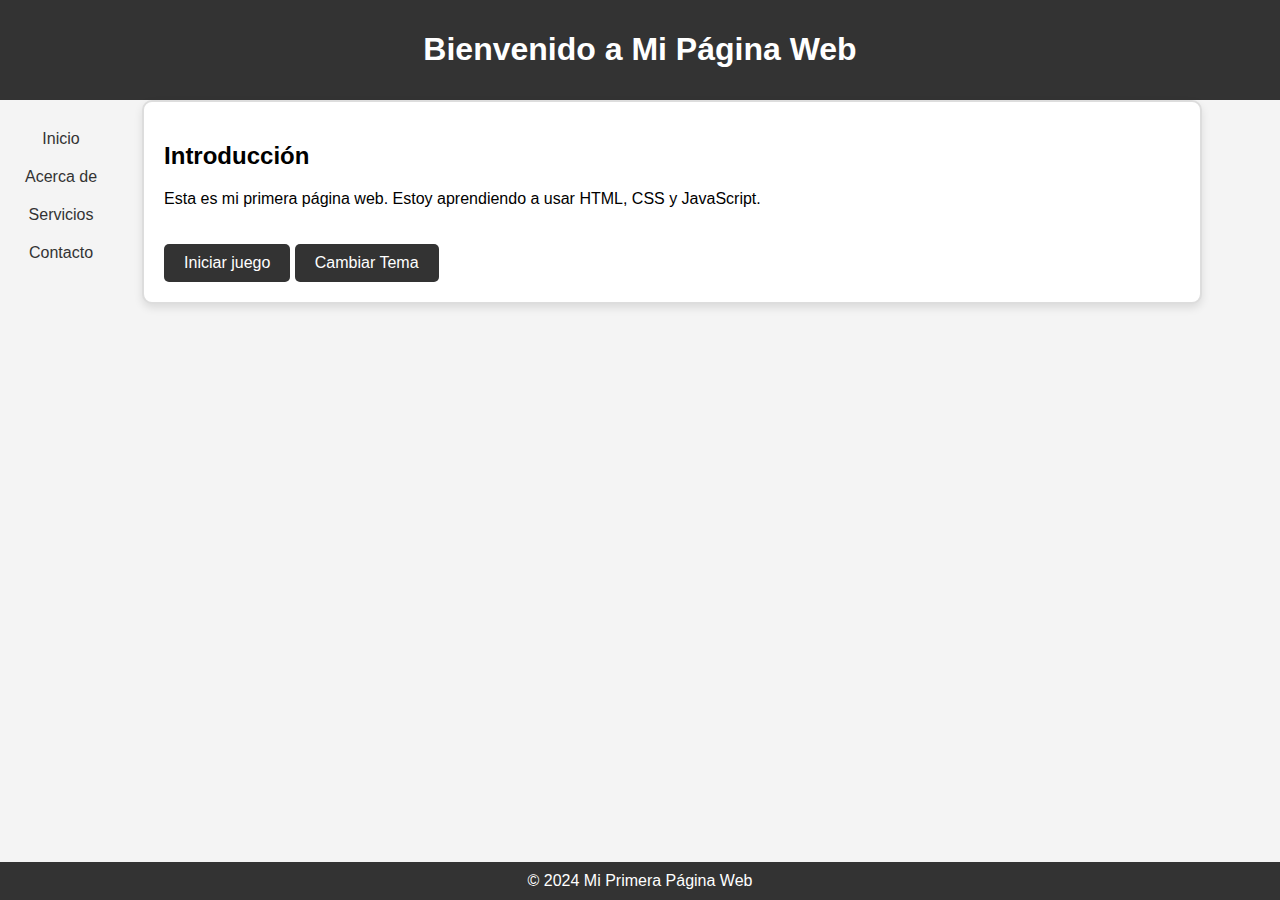
<file: index.html>
<!DOCTYPE html>
<html lang="es">
<head>
    <meta charset="UTF-8">
    <meta name="viewport" content="width=device-width, initial-scale=1.0">
    <title>Mi Primera Página Web</title>
    <link rel="stylesheet" href="styles.css">
</head>
<body>
    <header>
        <h1>Bienvenido a Mi Página Web</h1>
    </header>

    <div class="wrapper">
        <nav >
            <a href="#">Inicio</a>
            <a href="#">Acerca de</a>
            <a href="#">Servicios</a>
            <a href="#">Contacto</a>
        </nav>
    
        <div class="container">
            <h2>Introducción</h2>
            <p>Esta es mi primera página web. Estoy aprendiendo a usar HTML, CSS y JavaScript.</p>
            <button onclick="window.location.href='game.html'">Iniciar juego</button>
            <button onclick="toggleTheme()">Cambiar Tema</button>
        </div>
    </div>

    <footer>
        &copy; 2024 Mi Primera Página Web
    </footer>

    <script src="scripts.js"></script>
</body>
</html>
</file>
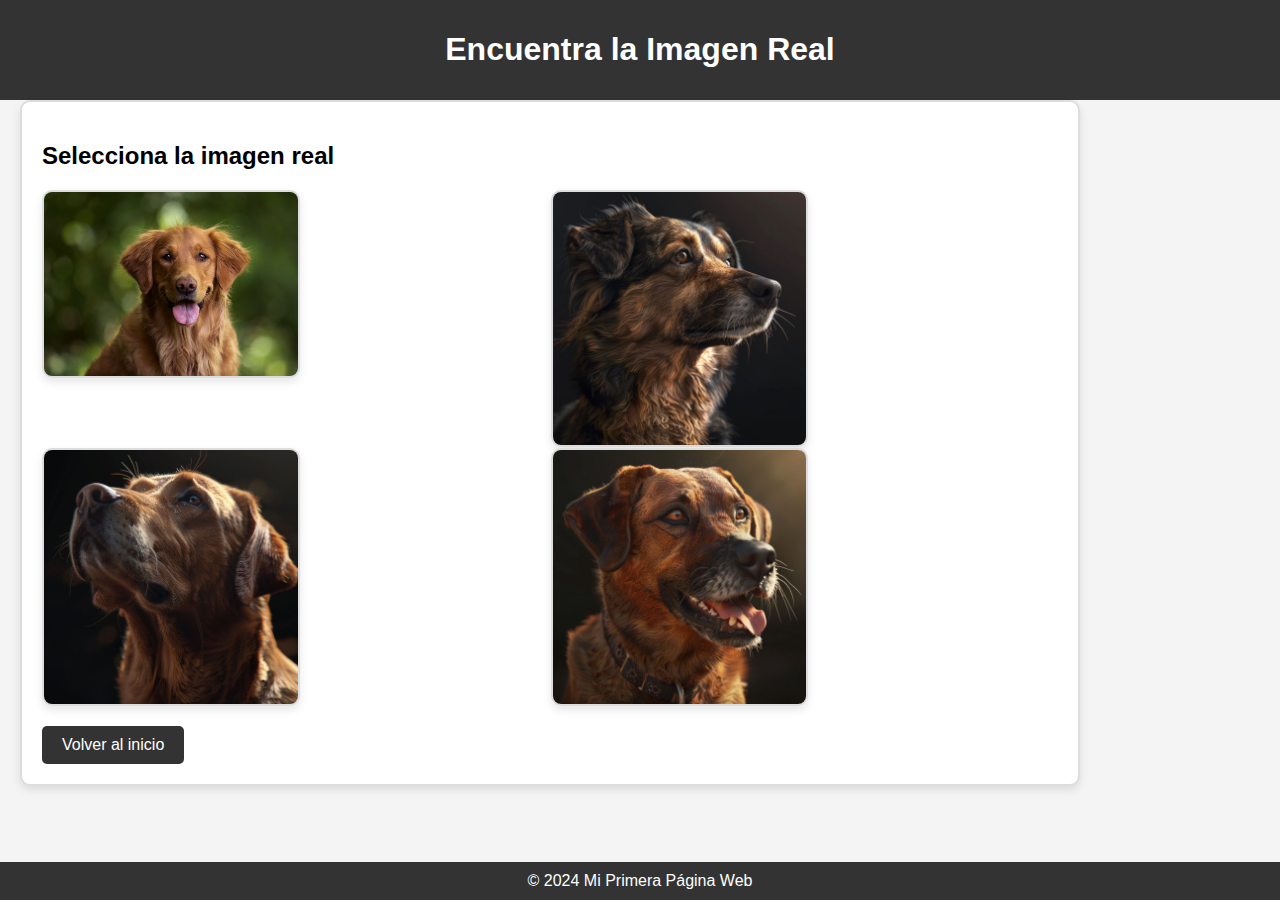
<file: game.html>
<!DOCTYPE html>
<html lang="es">
<head>
    <meta charset="UTF-8">
    <meta name="viewport" content="width=device-width, initial-scale=1.0">
    <title>Juego - Encuentra la Imagen Real</title>
    <link rel="stylesheet" href="styles.css">
</head>
<body>
    <header>
        <h1>Encuentra la Imagen Real</h1>
    </header>

    <div class="wrapper">
        <div class="container">
            <h2>Selecciona la imagen real</h2>
            <div id="game-area" class="grid-container">
            </div>
            <button onclick="window.location.href='index.html'">Volver al inicio</button>
        </div>
    </div>

    <footer>
        &copy; 2024 Mi Primera Página Web
    </footer>

    <script src="game.js"></script>
</body>
</html>
</file>
<file: styles.css>
body {
    font-family: Arial, sans-serif;
    margin: 0;
    padding: 0;
    background-color: #f4f4f4;
}
header {
    background-color: #333;
    color: rgb(255, 255, 255);
    padding: 10px 0;
    text-align: center;
}
nav {
    margin: 20px 0;
    text-align: center;
    display: flex;
    flex-direction: column;
}

.wrapper{
    display:flex;
}

nav a {
    margin: 0 15px;
    text-decoration: none;
    color: #333;
    padding: 10px;
}
.container {
    margin-left: 20px; /* Ajusta esto para hacer espacio para el menú lateral */
    padding: 20px;
    max-width: calc(100% - 220px); /* Ajusta el ancho disponible */
    background-color: white;
    border: 2px solid #ddd; /* Borde gris claro */
    border-radius: 10px; /* Bordes redondeados */
    box-shadow: 0 4px 8px rgba(0, 0, 0, 0.1); /* Sombra ligera */
    flex: 1; /* Permite que el contenedor ocupe el espacio restante */
    box-sizing: border-box; /* Incluye el padding y border en el width */
}
footer {
    background-color: #333;
    color: white;
    text-align: center;
    padding: 10px 0;
    position: fixed;
    width: 100%;
    bottom: 0;
}
/* Tema oscuro */
.dark-theme {
    background-color: #333;
    color: #f4f4f4;
}
.dark-theme header {
    background-color: #222;
}
.dark-theme nav a {
    color: #f4f4f4;
}
.dark-theme .container {
    background-color: #444;
}
.dark-theme footer {
    background-color: #222;
}

/* Estilos para el botón de volver a inicio */
button {
    padding: 10px 20px;
    margin-top: 20px;
    background-color: #333;
    color: #fff;
    border: none;
    border-radius: 5px;
    cursor: pointer;
    font-size: 16px;
}

button:hover {
    background-color: #555;
}

/* Añadir estas clases al final del archivo styles.css */

.grid-container {
    display: grid;
    grid-template-columns: repeat(2, 1fr);
    grid-gap: 1px;
}

.grid-container img {
    width: 50%;
    height: auto;
    border: 2px solid #ddd; /* Borde gris claro */
    border-radius: 10px; /* Bordes redondeados */
    box-shadow: 0 4px 8px rgba(0, 0, 0, 0.1); /* Sombra ligera */
}
</file>
